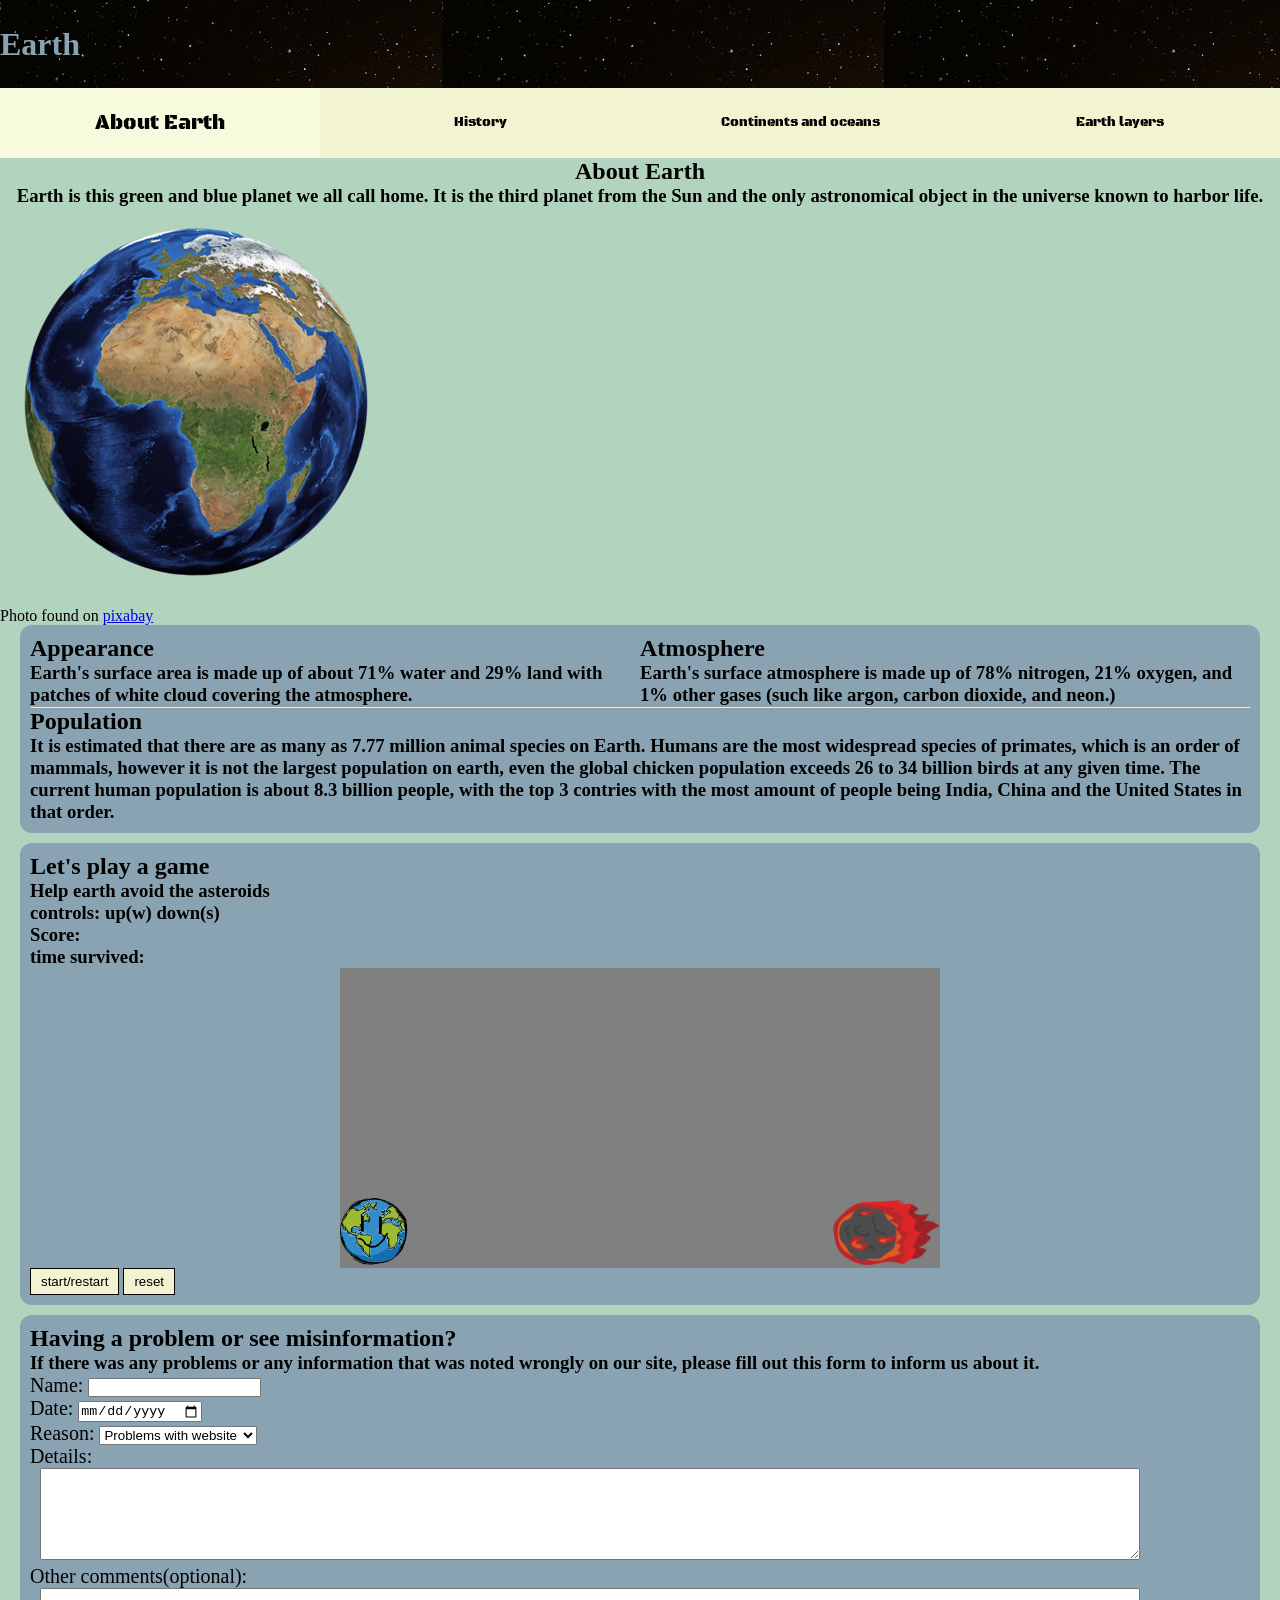
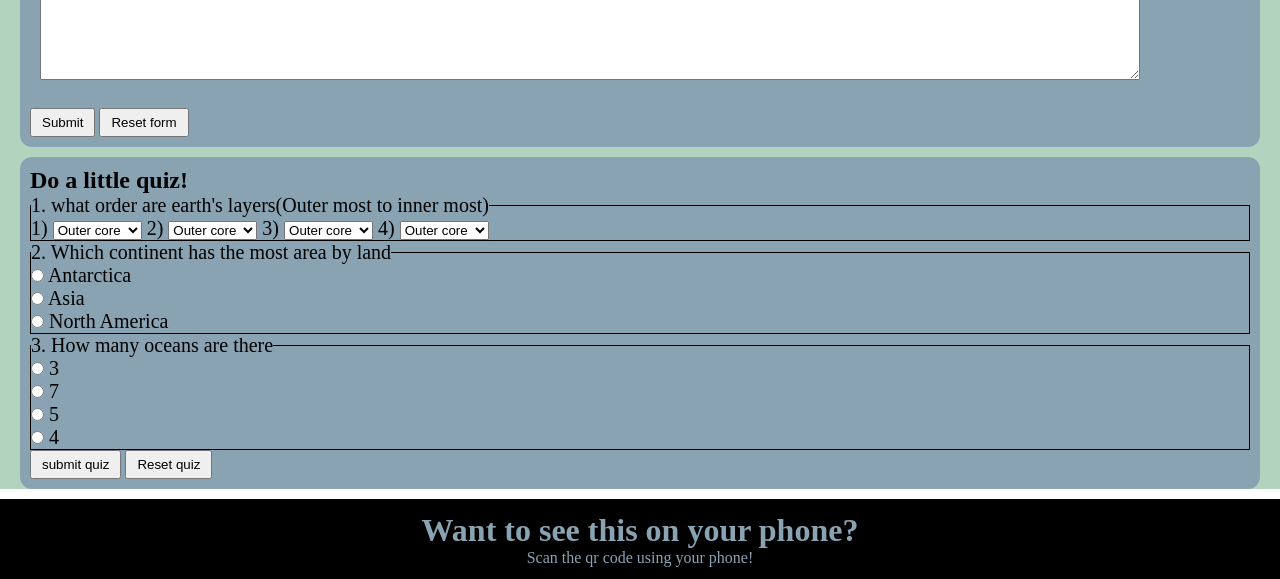
<file: lab2_LeeJinXuan_a2/index.html>
<!DOCTYPE html>
<html lang="en">
	<head>
		<link rel="stylesheet" href="style.css">
		<script src="main.js" defer></script>
		<meta name="viewport" content="width=device-width,initial-scale=1.0,maximum-scale=1,user-scalable=no"> 
		<link rel="icon" type="image/x-icon" href="images/earth.jpg">
		<title>Earth</title>
	</head>
	<body>
		<header>
			<h1>Earth</h1>
		</header>
		
		<nav><!--menu navigations-->
			<button id="hamIcon">Open Menu</button>
			<ul>
				<li><button id="homebtn">About Earth</button></li>
				<li><button id="page1btn">History</button></li>
				<li><button id="page2btn">Continents and oceans</button></li>
				<li><button id="page3btn">Earth layers</button></li>
			</ul>
		</nav>
		
		<main id="pagecontainer">
			<section class="page" id="home">
				<h2>About Earth</h2>
				<h3>Earth is this green and blue planet we all call home. It is the third planet from the Sun and
				the only astronomical object in the universe known to harbor life.</h3>
				
				<figure>
					<img id="earth" src="images/earth.png" alt="earth" title="earth">
					<figcaption>
						Photo found on <a href="https://pixabay.com/illustrations/earth-world-planet-globe-1303628/" target="_blank">pixabay</a> 
					</figcaption>
				</figure>
				
				<article class="genInfo">
					<div id="App">
						<h2>Appearance</h2>
						<h3>Earth's surface area is made up of about 71% water and 29% land with patches of white cloud covering the atmosphere.</h3>
					</div>
					
					<hr class="between">
					
					<div id="Atm">
						<h2>Atmosphere</h2>
						<h3>Earth's surface atmosphere is made up of 78% nitrogen, 21% oxygen, and 1% other gases
						(such like argon, carbon dioxide, and neon.)</h3> 
					</div>
					
					<!-- Appearance and Atmosphere to Population-->
					<hr id="AppnAtmtoPop">
					
					<div id="Pop">
						<h2>Population</h2>
						<h3>It is estimated that there are as many as 7.77 million animal species on Earth. 
						Humans are the most widespread species of primates, which is an order of mammals, however it is not the largest population on earth, 
						even the global chicken population exceeds 26 to 34 billion birds at any given time. 
						The current human population is about 8.3 billion people,  
						with the top 3 contries with the most amount of people being India, China and the United States in that order.</h3>
					</div>
				</article>
				
				<!--Game-->
				<article id="game">
					<h2>Let's play a game</h2>
					<h3>Help earth avoid the asteroids</h3>
					<h3 id="pcControls">controls: up(w) down(s)</h3>
					<h3 id="scoreBox">Score: </h3>
					<h3 id="timeS">time survived: </h3>
					<div id="gameBox">
						<img id ="asteroid" src="images/asteroids.png" title="asteroid" alt="asteroid">
						<img id ="asteroid2" class="hidden" src="images/asteroids.png" title="asteroid" alt="asteroid">
						<img id ="asteroid3" class="hidden" src="images/asteroids.png" title="asteroid" alt="asteroid">
						<div class="player player_normal"></div>
					</div>
					
					<button id="startBtn">start/restart</button>
					<button id="resetGame">reset</button>
					
					<!--phone controls-->
					<aside class="controls">
						<button id="up">up</button>
						<button id="down">down</button>
					</aside>
				</article>
				
				<article ><!--fill in the form-->
					<h2>Having a problem or see misinformation?</h2>
					<h3>If there was any problems or any information that was noted wrongly on our site, please fill out this form to inform us about it.</h3>
					<form id="formpaper">
						<p>
							<label>Name:</label>
							<input id="name" type="text"><br>
						</p>
						<p>
							<label>Date:</label>
							<input id="date" type="date"><br>
						</p>
						<p>
							<label>Reason:</label>
							<select id="reason">
								<option>Problems with website</option>
								<option>Missing/Misinformation</option>
								<option>Others</option>
							</select>
						</p>
						<p>
							<label>Details:</label>
							<br><textarea id="details" rows="5"></textarea><br>
						</p>
						<p>
							<label>Other comments(optional):</label>
							<br><textarea id="comments"></textarea><br>
						</p>
						<br>
						
						
					</form>
					<div id="thxbox"></div>
					<button id="submitBn">Submit</button>
					<button id="resetForm">Reset form</button>
					
				</article>
				
				<article><!--quiz-->
					<h2>Do a little quiz!</h2>
					<form id="quiz">
						<fieldset>
							<legend>1. what order are earth's layers(Outer most to inner most)</legend>
							<label>1)</label>
							<select id="layer1">
								<option value="outer">Outer core</option>
								<option value="mantle">The Mantle</option>
								<option value="crust">The Crust</option>
								<option value="inner">Inner core</option>
							</select>
							
							<label>2)</label>
							<select id="layer2">
								<option value="outer">Outer core</option>
								<option value="mantle">The Mantle</option>
								<option value="crust">The Crust</option>
								<option value="inner">Inner core</option>
							</select>

							<label>3)</label>
							<select id="layer3">
								<option value="outer">Outer core</option>
								<option value="mantle">The Mantle</option>
								<option value="crust">The Crust</option>
								<option value="inner">Inner core</option>
							</select>
						
							<label>4)</label>
							<select id="layer4">
								<option value="outer">Outer core</option>
								<option value="mantle">The Mantle</option>
								<option value="crust">The Crust</option>
								<option value="inner">Inner core</option>
							</select>
						</fieldset>
							
						
						<fieldset>
							<legend>2. Which continent has the most area by land</legend>
							<input type="radio" name="mostLand" value="antarctica">
							<label>Antarctica</label><br>
						  
							<input type="radio" name="mostLand" value="Asia">
							<label>Asia</label><br>
						  
							<input type="radio" name="mostLand" value="NA">
							<label>North America</label>
						</fieldset>
						
						<fieldset>
							<legend>3. How many oceans are there</legend>
							<input type="radio" name="noOcean" value="p3">
							<label>3</label><br>
						  
							<input type="radio" name="noOcean" value="p7">
							<label>7</label><br>
						  
							<input type="radio" name="noOcean" value="p5">
							<label>5</label><br>
							
							<input type="radio" name="noOcean" value="p4">
							<label>4</label>
						</fieldset>
						
					</form>
					
					<button id="submitQz">submit quiz</button>
					<button id="resetQz">Reset quiz</button>
					<div id="correctBox"></div>
				</article>
				
			</section>
			
			<section class="page" id="page1">
				<h2 id="histHeader">History</h2>
				<h3 id="histHeaderDes">The earth didnt just come out of thin air, we used to be a flaming ball of fire. 
				The earth was formed approximately 4.54 billion years ago. The earth's history is divided into four major eons</h3>
				<div class="vl"></div><!-- vl = vertical line-->
				<article id="Timeline">
					<h2>Timeline</h2>
				</article>
				
				<!--ball is to make a timeline dot and horizontal line is to link it to wtv-->
				<div class="hl" id="to1"></div><!-- hl = horizontal line-->
				<div class="ball" id="ball_1"></div>
				<article id="firstHist">
					<h3>Hadean - 4.54 to 4.0 billion years ago</h3>
					<p>Earth formed from the solar nebula's residual dust and gas. Shortly after, a collision with a Mars-sized planet named Theia formed our Moon. 
					The surface was initially covered in magma, which gradually cooled to form the first oceans.<p>
				</article>
				
				<div class="hl" id="to2"></div>
				<div class="ball" id="ball_2"></div>
				<article id="secondHist">
					<h3>Archean - 4.0 to 2.5 billion years ago</h3>
					<p>This is when the earth cooled down enough to form continents and produced the beginnings of life on Earth. 
					Single-celled bacteria, like Cyanobacteria, helped to make a path to what we have today</p>
				</article>
				
				<div class="hl" id="to3"></div>
				<div class="ball" id="ball_3"></div>
				<article id="thirdHist">
					<h3>Proterozoic -  2.5 billion to 541 Million Years ago)</h3>
					<p>This eon can be divided in 3 sub-divisions</p>
					<!--not useing ol cuz it would stick out of the boxs and this looks nicer-->
					<p>1. Paleoproterozoic(2.5B to 1.6B) - This is when bacteria like Cyanobacteria, Eukaryotes and other forms of multicellular organisms 
					produced massive amounts of oxygen, shaping the earth's current atmosphere.
					This was known as the Great Oxygenation Event.</p>
					<p>2. Mesoproterozoic(1.6B to 1B) - (fill this later)</p>
					
				</article>
				
				<div class="hl" id="to4"></div>
				<div class="ball" id="ball_4"></div>
				<article id="fourthHist">
					<h3>Phanerozoic - 541 Million Years ago – Present</h3>
					<p>The Phanerozoic eon can divided into three eras:<p>
					<p>1. Palaeozoic - the era of arthropods, fishes, and the first life on land</p>
					<p>2. Mesozoic - this spanned the rise, reign, and climactic extinction of the non-avian dinosaurs</p>
					<p>3. Cenozoic - the rise of mammals</P>
				</article>
				
				<aside id="extraInfo">
					<h3>For more infomation</h3>
					<p>Visit the <a href="https://en.wikipedia.org/wiki/History_of_Earth" target="_blank">History of Earth</a> wikipedia page</p>
				</aside>
			</section>
			
			<section class="page" id="page2">
				<h2>Continents</h2>
				<h3>The land mass on earth is spilt up into 7 different regions</h3>
				<figure>
					<img src="images/world_map.png" title="earth map" alt="earth map">
					<figcaption>
						Original photo by <a href="https://commons.wikimedia.org/w/index.php?curid=123099225" target="_blank">Petr Dlouhý</a> 
					</figcaption>
				</figure>

				<!--class for stylying-->
				<article class="continents">
					<div id="A">
						<h3>Asia</h3>
						<p>the largest of the 7</p>
					</div>
					
					<hr class="between"><!--hr with between only appears when width is below 800px-->
					
					<div id="Af">
						<h3>Africa</h3>
						<p>Africa is the world's second-largest and second-most populous continent after Asia</p>
					</div>
					
					<hr id="AnAF">
					
					<div id="NAm">
						<h3>North America</h3>
						<p>This is where the United States of America, the 3rd most human populated country.</p>
					</div>
					
					<hr class="between">
					
					<div id="SAm">
						<h3>South America</h3>
						<p>This is where the Amazon rainforest is located</p>
					</div>
					
					<hr id="NAmnSAm">
					
					<div id="Ant">
						<h3>Antarctica</h3>
						<p>Earth's southernmost, coldest, driest, and windiest continent</p>
					</div>
					
					<hr class="between">
					
					<div id="E">
						<h3>Europe</h3>
						<p>There are quite a few counties that span across Europe and Asia. One of these counties is Russia, the largest country on earth 
						(fun fact: 80% of its population live in the Europe part of the country even though most of the land is in Asia, 
						Russia is considered a Europe country)</p>
					</div>
					
					<hr id="AntnE">
					
					<div id="Aus">
						<h3>Australia</h3>
						<p>Australia is the earth's smallest traditional continent, it is regarded as both a continent and country. 
						Sometimes people would regard this area as Oceania which is actually a broader geographic region which Australia is nested in.</p>
					</div>
				</article>
				
				<h2>Oceans</h2>
				<h3>Between all that land are 5 different Oceans that separate them all</h3>
				
				<figure>
					<img src="images/world_map_oceans.png" title="earth ocean map" alt="earth ocean map">
					<figcaption>
						Original photo by <a href="https://commons.wikimedia.org/w/index.php?curid=123099225" target="_blank">Petr Dlouhý</a> 
					</figcaption>
				</figure>
				
				<article class="oceans">
					<div id="P">
						<h3>Pacific</h3>
						<p>The Pacific Ocean is the largest and deepest of Earth's five oceans.
						Bounded by Asia and Australia in the west and the Americas in the east.</p>
					</div>
					
					<hr class="between">
					
					<div id="At">
						<h3>Atlantic</h3>
						<p>The Atlantic separating the Americas from Europe and Africa. 
						Being the second largest Ocean on earth, it is about 24% of the water surface area</p>
					</div>
					
					<hr id="PnAt">
					
					<div id="I">
						<h3>Indian</h3>
						<p>The Indain oceans handles a massive share of worldwide oil and cargo shipments. 
						It relies on critical routes like the Strait of Malacca, Strait of Hormuz, 
						and the Suez Canal. It is located between Africa, Asia, and Australia.</p>
					</div>
					
					<hr class="between">
					
					<div id="S">
						<h3>Southern</h3>
						<p>While being the second smallest ocean earth have, covering 25% of total ocean surface area, 
						the Southern Ocean takes up about 40% of all human-generated carbon dioxide absorbed by the world's oceans.</p>
					</div>
					
					<hr id="InS">
					
					<div id="Arc">
						<h3>Arctic</h3>
						<p>The Arctic ocean is the polar region of Earth that surrounds the North Pole. 
						It is almost entirely covered by water, much of it frozen.</p>
					</div>
				</article>
				
			</section>
			
			<section class="page" id="page3">
				<h2>Earth layers</h2>
				<h3>The earth is made up of 4 main layers</h3>
				
				<figure>
					<img src="images/earth_layers.png" title="earth layers" alt="earth layers">
					<figcaption>
						Original photo found on <a href="https://pixabay.com/illustrations/earth-globe-layer-soil-rocks-5660940/" target="_blank">pixabay</a>
					</figcaption>
				</figure>
				
				<article class="layers">
					<div id="crust">
						<h2>The Crust</h2>
						<p>It is the top most layer and the most studied layer. Its only about 32km think under the continents.
						The temperture range of the crust is from air temperture to about 870 degrees celcius.</p>
					</div>
				
					<hr class="between">
				
					<div id="mantle">
						<h2>The Mantle</h2>
						<p>The Mantle is the largest layer of the earth. It takes up about 84% of the earth's volume.
						It is made up of very hot dense rock with the thickness of about 2,900 kilometers. 
						The upper Mantle is spilt into 2 layers, the rigid lithospheric mantle (the uppermost mantle), 
						and the more ductile asthenosphere, separated by the lithosphere-asthenosphere boundary</p>
					</div>
					
					<hr id="CnMtoOnI">
					
					<div id="Ocore">
						<h2>Outer core</h2>
						<p>The core of the Earth is like a ball of very hot metals, 
						it is so hot that the metals in it are all in the liquid state.  
						The outer core is located about 2,900 km below the crust and is about 2,250 km thick. 
						It is composed of the melted metals nickel and iron.</p>
					</div>
				
					<hr class="between">
					
					<div id="Icore">
						<h2>Inner core </h2>
						<p>It is primarily a solid ball with a radius of about 1,230 km, 
						which is about 20% of Earth's radius or 70% of the Moon's radius.
						The inner core of the earth has temperatures reaching so high that the metals are squeezed together and 
						are not able to move about like a liquid. The temperatures may reach ~4,982°C. 
						and the pressures are 45,000,000 psi.</p>
					</div>
				</article>
			</section>
			
		</main>
		
		<footer>
			<h1>Want to see this on your phone?</h1>
			<p>Scan the qr code using your phone!</p>
		</footer>
		
	</body>
</html>
</file>
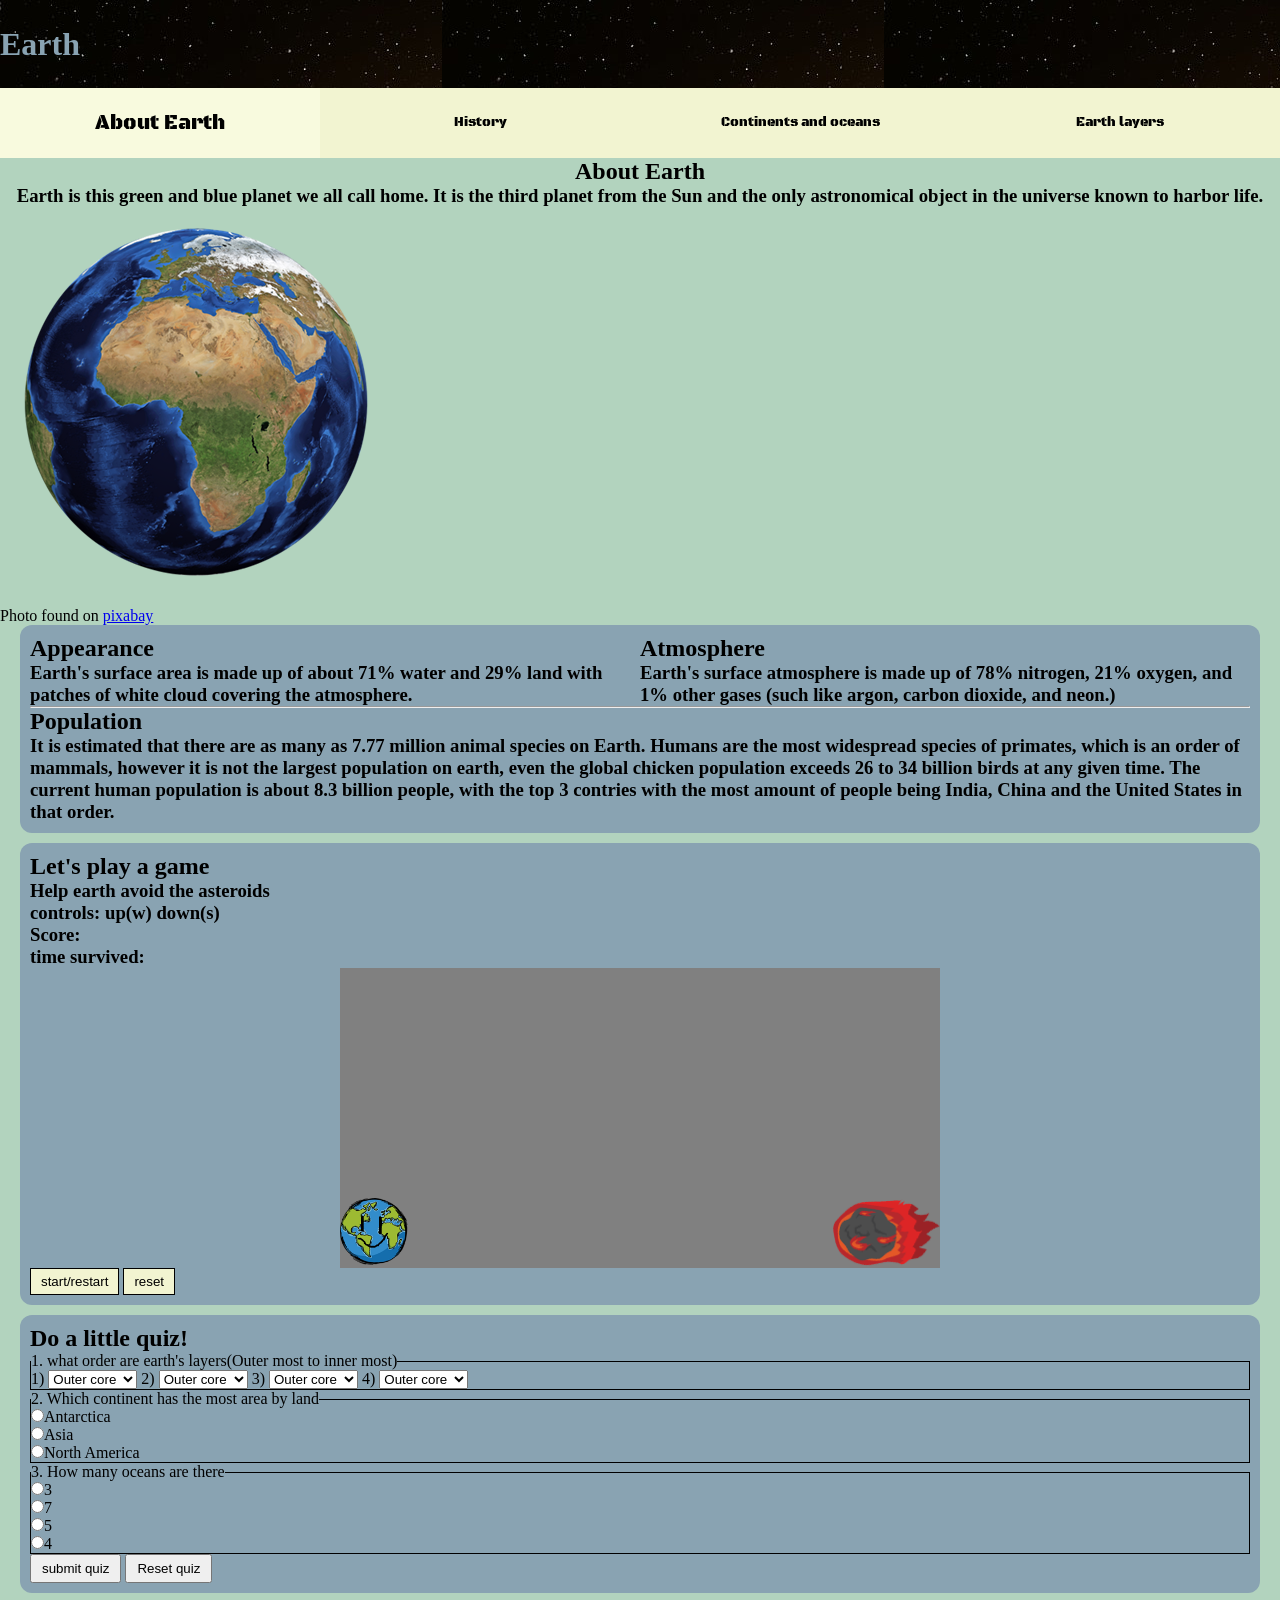
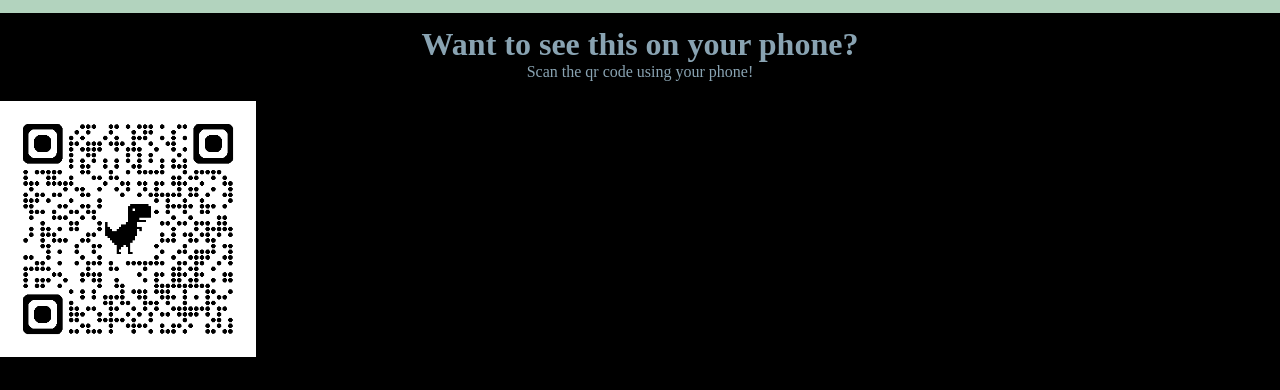
<file: webdevA2/index.html>
<!DOCTYPE html>
<html lang="en">
	<head>
		<link rel="stylesheet" href="style.css">
		<script src="main.js" defer></script>
		<meta name="viewport" content="width=device-width,initial-scale=1.0,maximum-scale=1,user-scalable=no"> 
		<link rel="icon" type="image/x-icon" href="images/earth.jpg">
		<title>Earth</title>
	</head>
	<body>
		<header>
			<h1>Earth</h1>
		</header>
		
		<nav><!--menu navigations-->
			<button id="hamIcon">Open Menu</button>
			<ul>
				<li><button id="homebtn">About Earth</button></li>
				<li><button id="page1btn">History</button></li>
				<li><button id="page2btn">Continents and oceans</button></li>
				<li><button id="page3btn">Earth layers</button></li>
			</ul>
		</nav>
		
		<main id="pagecontainer">
			<section class="page" id="home">
				<h2>About Earth</h2>
				<h3>Earth is this green and blue planet we all call home. It is the third planet from the Sun and
				the only astronomical object in the universe known to harbor life.</h3>
				
				<figure>
					<img id="earth" src="images/earth.png" alt="earth" title="earth">
					<figcaption>
						Photo found on <a href="https://pixabay.com/illustrations/earth-world-planet-globe-1303628/" target="_blank">pixabay</a> 
					</figcaption>
				</figure>
				
				<article class="genInfo">
					<div id="App">
						<h2>Appearance</h2>
						<h3>Earth's surface area is made up of about 71% water and 29% land with patches of white cloud covering the atmosphere.</h3>
					</div>
					
					<hr class="between">
					
					<div id="Atm">
						<h2>Atmosphere</h2>
						<h3>Earth's surface atmosphere is made up of 78% nitrogen, 21% oxygen, and 1% other gases
						(such like argon, carbon dioxide, and neon.)</h3> 
					</div>
					
					<!-- Appearance and Atmosphere to Population-->
					<hr id="AppnAtmtoPop">
					
					<div id="Pop">
						<h2>Population</h2>
						<h3>It is estimated that there are as many as 7.77 million animal species on Earth. 
						Humans are the most widespread species of primates, which is an order of mammals, however it is not the largest population on earth, 
						even the global chicken population exceeds 26 to 34 billion birds at any given time. 
						The current human population is about 8.3 billion people,  
						with the top 3 contries with the most amount of people being India, China and the United States in that order.</h3>
					</div>
				</article>
				
				<!--Game-->
				<article id="game">
					<h2>Let's play a game</h2>
					<h3>Help earth avoid the asteroids</h3>
					<h3 id="pcControls">controls: up(w) down(s)</h3>
					<h3 id="scoreBox">Score: </h3>
					<h3 id="timeS">time survived: </h3>
					<div id="gameBox">
						<img id ="asteroid" src="images/asteroids.png" title="asteroid" alt="asteroid">
						<img id ="asteroid2" class="hidden" src="images/asteroids.png" title="asteroid" alt="asteroid">
						<img id ="asteroid3" class="hidden" src="images/asteroids.png" title="asteroid" alt="asteroid">
						<div class="player player_normal"></div>
					</div>
					
					<button id="startBtn">start/restart</button>
					<button id="resetGame">reset</button>
					
					<!--phone controls-->
					<aside class="controls">
						<button id="up">up</button>
						<button id="down">down</button>
					</aside>
				</article>
				
				<article><!--quiz-->
					<h2>Do a little quiz!</h2>
					<form id="quiz">
						<fieldset>
							<legend>1. what order are earth's layers(Outer most to inner most)</legend>
							<label>1)
								<select id="layer1">
									<option value="outer">Outer core</option>
									<option value="mantle">The Mantle</option>
									<option value="crust">The Crust</option>
									<option value="inner">Inner core</option>
								</select>
							</label>
							
							<label>2)
								<select id="layer2">
									<option value="outer">Outer core</option>
									<option value="mantle">The Mantle</option>
									<option value="crust">The Crust</option>
									<option value="inner">Inner core</option>
								</select>
							</label>
							
							<label>3)
								<select id="layer3">
									<option value="outer">Outer core</option>
									<option value="mantle">The Mantle</option>
									<option value="crust">The Crust</option>
									<option value="inner">Inner core</option>
								</select>
							</label>
						
							<label>4)
							<select id="layer4">
								<option value="outer">Outer core</option>
								<option value="mantle">The Mantle</option>
								<option value="crust">The Crust</option>
								<option value="inner">Inner core</option>
							</select>
							</label>
							
						</fieldset>
							
						
						<fieldset>
							<legend>2. Which continent has the most area by land</legend>
							<label><input type="radio" name="mostLand" value="antarctica">Antarctica</label><br>
							<label><input type="radio" name="mostLand" value="Asia">Asia</label><br>
							<label><input type="radio" name="mostLand" value="NA">North America</label>
						</fieldset>
						
						<fieldset>
							<legend>3. How many oceans are there</legend>
							<label><input type="radio" name="noOcean" value="p3">3</label><br>
							<label><input type="radio" name="noOcean" value="p7">7</label><br>
							<label><input type="radio" name="noOcean" value="p5">5</label><br>
							<label><input type="radio" name="noOcean" value="p4">4</label>
						</fieldset>
						
					</form>
					
					<button id="submitQz">submit quiz</button>
					<button id="resetQz">Reset quiz</button>
					<div id="correctBox"></div>
				</article>
				
			</section>
			
			<section class="page" id="page1">
				<h2 id="histHeader">History</h2>
				<h3 id="histHeaderDes">The earth didnt just come out of thin air, we used to be a flaming ball of fire. 
				The earth was formed approximately 4.54 billion years ago. The earth's history is divided into four major eons</h3>
				<div class="vl"></div><!-- vl = vertical line-->
				<article id="Timeline">
					<h2>Timeline</h2>
				</article>
				
				<!--ball is to make a timeline dot and horizontal line is to link it to wtv-->
				<div class="hl" id="to1"></div><!-- hl = horizontal line-->
				<div class="ball" id="ball_1"></div>
				<article id="firstHist">
					<h3>Hadean - 4.54 to 4.0 billion years ago</h3>
					<p>Earth formed from the solar nebula's residual dust and gas. Shortly after, a collision with a Mars-sized planet named Theia formed our Moon. 
					The surface was initially covered in magma, which gradually cooled to form the first oceans.<p>
				</article>
				
				<div class="hl" id="to2"></div>
				<div class="ball" id="ball_2"></div>
				<article id="secondHist">
					<h3>Archean - 4.0 to 2.5 billion years ago</h3>
					<p>This is when the earth cooled down enough to form continents and produced the beginnings of life on Earth. 
					Single-celled bacteria, like Cyanobacteria, helped to make a path to what we have today</p>
				</article>
				
				<div class="hl" id="to3"></div>
				<div class="ball" id="ball_3"></div>
				<article id="thirdHist">
					<h3>Proterozoic -  2.5 billion to 541 Million Years ago)</h3>
					<p>This eon can be divided in 3 sub-divisions</p>
					<!--not useing ol cuz it would stick out of the boxs and this looks nicer-->
					<p>1. Paleoproterozoic(2.5B to 1.6B) - This is when bacteria like Cyanobacteria, Eukaryotes and other forms of multicellular organisms 
					produced massive amounts of oxygen, shaping the earth's current atmosphere.
					This was known as the Great Oxygenation Event.</p>
					<p>2. Mesoproterozoic(1.6B to 1B) - This period is also known as the "boring billion" with how stable the period was, 
					having slow biological evolution, the breakup of the supercontinent Columbia, and the eventual assembly of the supercontinent Rodinia</p>
					<p>3. Neoproterozoic(1B to 541M) - This is famously known for extreme global ice ages, the breakup of the supercontinent Rodinia, 
					and the first appearance of complex multicellular life.</p>
				</article>
				
				<div class="hl" id="to4"></div>
				<div class="ball" id="ball_4"></div>
				<article id="fourthHist">
					<h3>Phanerozoic - 541 Million Years ago – Present</h3>
					<p>The Phanerozoic eon can divided into three eras:<p>
					<p>1. Palaeozoic - the era of arthropods, fishes, and the first life on land</p>
					<p>2. Mesozoic - this spanned the rise, reign, and climactic extinction of the non-avian dinosaurs</p>
					<p>3. Cenozoic - the rise of mammals</P>
				</article>
				
				<aside id="extraInfo">
					<h3>For more infomation</h3>
					<p>Visit the <a href="https://en.wikipedia.org/wiki/History_of_Earth" target="_blank">History of Earth</a> wikipedia page</p>
				</aside>
			</section>
			
			<section class="page" id="page2">
				<h2>Continents</h2>
				<h3>The land mass on earth is spilt up into 7 different regions</h3>
				<figure>
					<img src="images/world_map.png" title="earth map" alt="earth map">
					<figcaption>
						Original photo by <a href="https://commons.wikimedia.org/w/index.php?curid=123099225" target="_blank">Petr Dlouhý</a> 
					</figcaption>
				</figure>

				<!--class for stylying-->
				<article class="continents">
					<div id="A">
						<h3>Asia</h3>
						<p>The largest of the 7, Asia contains both the top 1 and top 2 most humanly populated countries(Indain, China)
						while having the contry that takes up the most land mass(Russia).</p>
					</div>
					
					<hr class="between"><!--hr with between only appears when width is below 800px-->
					
					<div id="Af">
						<h3>Africa</h3>
						<p>Africa is the world's second-largest and second-most populous continent after Asia</p>
					</div>
					
					<hr id="AnAF">
					
					<div id="NAm">
						<h3>North America</h3>
						<p>This is where the United States of America, the 3rd most human populated country.</p>
					</div>
					
					<hr class="between">
					
					<div id="SAm">
						<h3>South America</h3>
						<p>This is where the Amazon rainforest is located</p>
					</div>
					
					<hr id="NAmnSAm">
					
					<div id="Ant">
						<h3>Antarctica</h3>
						<p>Earth's southernmost, coldest, driest, and windiest continent</p>
					</div>
					
					<hr class="between">
					
					<div id="E">
						<h3>Europe</h3>
						<p>There are quite a few counties that span across Europe and Asia. One of these counties is Russia, the largest country on earth 
						(fun fact: 80% of its population live in the Europe part of the country even though most of the land is in Asia, 
						Russia is considered a Europe country)</p>
					</div>
					
					<hr id="AntnE">
					
					<div id="Aus">
						<h3>Australia</h3>
						<p>Australia is the earth's smallest traditional continent, it is regarded as both a continent and country. 
						Sometimes people would regard this area as Oceania which is actually a broader geographic region which Australia is nested in.</p>
					</div>
				</article>
				
				<h2>Oceans</h2>
				<h3>Between all that land are 5 different Oceans that separate them all</h3>
				
				<figure>
					<img src="images/world_map_oceans.png" title="earth ocean map" alt="earth ocean map">
					<figcaption>
						Original photo by <a href="https://commons.wikimedia.org/w/index.php?curid=123099225" target="_blank">Petr Dlouhý</a> 
					</figcaption>
				</figure>
				
				<article class="oceans">
					<div id="P">
						<h3>Pacific</h3>
						<p>The Pacific Ocean is the largest and deepest of Earth's five oceans.
						Bounded by Asia and Australia in the west and the Americas in the east.</p>
					</div>
					
					<hr class="between">
					
					<div id="At">
						<h3>Atlantic</h3>
						<p>The Atlantic separating the Americas from Europe and Africa. 
						Being the second largest Ocean on earth, it is about 24% of the water surface area</p>
					</div>
					
					<hr id="PnAt">
					
					<div id="I">
						<h3>Indian</h3>
						<p>The Indain oceans handles a massive share of worldwide oil and cargo shipments. 
						It relies on critical routes like the Strait of Malacca, Strait of Hormuz, 
						and the Suez Canal. It is located between Africa, Asia, and Australia.</p>
					</div>
					
					<hr class="between">
					
					<div id="S">
						<h3>Southern</h3>
						<p>While being the second smallest ocean earth have, covering 25% of total ocean surface area, 
						the Southern Ocean takes up about 40% of all human-generated carbon dioxide absorbed by the world's oceans.</p>
					</div>
					
					<hr id="InS">
					
					<div id="Arc">
						<h3>Arctic</h3>
						<p>The Arctic ocean is the polar region of Earth that surrounds the North Pole. 
						It is almost entirely covered by water, much of it frozen.</p>
					</div>
				</article>
				
			</section>
			
			<section class="page" id="page3">
				<h2>Earth layers</h2>
				<h3>The earth is made up of 4 main layers</h3>
				
				<figure>
					<img src="images/earth_layers.png" title="earth layers" alt="earth layers">
					<figcaption>
						Original photo found on <a href="https://pixabay.com/illustrations/earth-globe-layer-soil-rocks-5660940/" target="_blank">pixabay</a>
					</figcaption>
				</figure>
				
				<article class="layers">
					<div id="crust">
						<h2>The Crust</h2>
						<p>It is the top most layer and the most studied layer. Its only about 32km think under the continents.
						The temperture range of the crust is from air temperture to about 870 degrees celcius.</p>
					</div>
				
					<hr class="between">
				
					<div id="mantle">
						<h2>The Mantle</h2>
						<p>The Mantle is the largest layer of the earth. It takes up about 84% of the earth's volume.
						It is made up of very hot dense rock with the thickness of about 2,900 kilometers. 
						The upper Mantle is spilt into 2 layers, the rigid lithospheric mantle (the uppermost mantle), 
						and the more ductile asthenosphere, separated by the lithosphere-asthenosphere boundary</p>
					</div>
					
					<hr id="CnMtoOnI">
					
					<div id="Ocore">
						<h2>Outer core</h2>
						<p>The core of the Earth is like a ball of very hot metals, 
						it is so hot that the metals in it are all in the liquid state.  
						The outer core is located about 2,900 km below the crust and is about 2,250 km thick. 
						It is composed of the melted metals nickel and iron.</p>
					</div>
				
					<hr class="between">
					
					<div id="Icore">
						<h2>Inner core </h2>
						<p>It is primarily a solid ball with a radius of about 1,230 km, 
						which is about 20% of Earth's radius or 70% of the Moon's radius.
						The inner core of the earth has temperatures reaching so high that the metals are squeezed together and 
						are not able to move about like a liquid. The temperatures may reach around 4,982°C. 
						and the pressures are 45,000,000 psi.</p>
					</div>
				</article>
			</section>
			
		</main>
		
		<footer>
			<h1>Want to see this on your phone?</h1>
			<p>Scan the qr code using your phone!</p>
			<img src="images/qrcode.png" title="qrcode to website" alt="qrcode to website">
		</footer>
		
	</body>
</html>
</file>
<file: lab2_LeeJinXuan_a2/style.css>
/*resetting margin and padding to remove any weird default spacing*/
*{margin:0;padding:0;}
main{background:#f2f4d1;/*yellow*/}

/*page size*/
.page{
	width:100%;/*theres a white spacing next to header and nav if its at 100*/
	min-height: 90dvh;
	height:auto;
}

/*fonts*/
@font-face{
	font-family:"BlackOpsOne";
	src:url(./fonts/BlackOpsOne-Regular.ttf);
}

/*layout of buttons*/
nav{text-align:center;background:#f2f4d1;/*yellow*/}
ul{
	list-style:none;
	display:grid;
	grid-template-rows:1fr;
	grid-template-columns:1fr 1fr 1fr 1fr;
}

#homebtn{grid-column: 1/2;grid-row: 1/2;}
#page1btn{grid-column: 2/3;grid-row: 1/2;}
#page2btn{grid-column: 3/4;grid-row: 1/2;}
#page3btn{grid-column: 4/5;grid-row: 1/2;}

/*styling of navigation buttons*/
#hamIcon, #homebtn, #page1btn, #page2btn, #page3btn{
	border:none;
	width: 100%;
	padding-block:2vw;
	background:#f2f4d1;/*yellow*/
	font-family:"BlackOpsOne",Arial;
}
#hamIcon:hover, #homebtn:hover,#page1btn:hover,#page2btn:hover,#page3btn:hover{
	background:#f8fade;/*goes lighter when hovered over*/
	font-size:20px;
	padding-block:1.76vw;/*page will break if dont change the padding*/
    transition: all 500ms;
}
.is-clicked{
	background:#f8fade !important;/*needs to overide the orginal styling of the button*/
	font-size:20px;
	padding-block:1.76vw !important;
}

button{
	padding-inline:10px;
	padding-block:5px;
}

/*standerd styling of pages/not specific to any page, 
for specificly viewpoint changes, its at the bottom with media*/
header{
	background:url('images/stars.jpg');
	color:#89A3B2;
	padding-block:2vw;
	align-items:center;
	justify-items:center;
}

#home, #page1, #page2, #page3{background:#B2D3BE}/*green*/

section h2:not(article h2), section h3:not(article h3){text-align:center}

hr{background:white;}

article{
	padding:10px;
	border-radius:12px;
	background:#89A3B2;/*blue*/
	margin-inline:20px;
	margin-bottom:10px;
}

img{
	display:block;
	max-width:80%;
}

figure{
	align-items:center;
	justify-items:center;
}

footer{
	background:black;
	color:#89A3B2;
	padding-block:1vw;
	text-align:center;
	
}

/*styling of indiviual pages*/
/*HOME PAGE*/
.genInfo{
	display:grid;
	grid-template-rows:auto auto auto;
	grid-template-columns:1fr 1fr;
}

#App{grid-column:1/2;grid-row: 1/2;}
#Atm{grid-column:2/3;grid-row: 1/2;}
#AppnAtmtoPop{grid-column:1/3;grid-row:2/3;}
#Pop{grid-column:1/3;grid-row: 3/4;}

#gameBox{
	width:600px;
	height:300px;
	background:grey;
	position: relative;
	margin-inline: auto;
}

.hidden{
	display:none;
}

#asteroid{
	position: absolute;
	bottom:0;
	right:0;
	height:70px;
}

#asteroid2{
	position: absolute;
	top:0;
	right:0;
	height:70px;
}

#asteroid3{
	position: absolute;
	top:40%;
	right:0;
	height:70px;
}

.player{
	width: 70px;         /* Width of an individual icon */
	height:70px;     /* Height of an individual icon */
	display: inline-block;
	background-image: url('images/earth_player_sprite.png');
	background-repeat: no-repeat;
	background-size:200% auto;
	position: absolute;
	bottom:0;
	left:0;
}

.player_normal{
	background-position: 0% 0%;/* Top-left icon */
}

.player_jump{
	background-position: 97% 0%;
}

@keyframes earthdied{
	100%{rotate:720deg}/*2 full turns*/
}
.died{animation: earthdied 1s;}

/*game box button styling*/
#game button{
	background:#f2f4d1;	
	border: solid black 1px;
}

/*affects the start button*/
.playing{
	font-size:20px;
}

/*control buttons*/
.controls{
	display:none;
	grid-template-rows:1fr 1fr;
	grid-template-columns:1fr 1fr;
}
#up{grid-column:2/3;grid-row: 1/2;}
#down{grid-column:2/3;grid-row: 2/3;}

/*problem form*/
form{font-size:20px}
#formpaper h2,#formpaper h3{text-align:center}
#comments,#details{width:90%;height:10vh;margin-inline:10px}
#thxbox{text-align:center}

/*quiz*/
fieldset{border:solid black 1px}

/*SUBPAGE 1*/
#page1{/*this is done to the whole of page1 unlike the others since they have other stuff in it*/
	/*grid is already set in js*/
	grid-template-rows:auto auto 1fr 1fr 1fr 1fr 1fr 1fr;
	grid-template-columns:auto 8vw auto 8vw auto;
	justify-items:center;
	align-items:center;
}
#page1 article h3,#page1 article h2{text-align:center}

/*content*/
#histHeader{grid-column:1/6;grid-row: 1/2;}
#histHeaderDes{grid-column:1/6;grid-row: 2/3;}
#Timeline{grid-column:2/5;grid-row: 3/4;}
#firstHist{grid-column: 1/3;grid-row: 4/5;}
#secondHist{grid-column: 4/6;grid-row: 5/6;}
#thirdHist{grid-column: 1/3;grid-row: 6/7;}
#fourthHist{grid-column: 4/6;grid-row: 7/8;}
#extraInfo{
	grid-column:3/4;
	grid-row:8/9;
	padding:20px;
	text-align:center;
	border:solid black 1px;
}

/*ball/dots*/
.ball{
	background:gray;
	width:3vw;
	height:3vw;
	border-radius:50%;
}
#ball_1{grid-column:3/4;grid-row:4/5}
#ball_2{grid-column:3/4;grid-row:5/6}
#ball_3{grid-column:3/4;grid-row:6/7}
#ball_4{grid-column:3/4;grid-row:7/8}

/*lines*/
.vl{
	grid-column:3/4;
	grid-row:3/8;
}

.vl{
	border-left:3px solid black;
	height:80%;
}

.hl{
	background:black;
	width:200px;
	height:3px
}

/*extra padding to shift it correctly so it would work correctly when window width is different*/
#to1{grid-column:2/3;grid-row:4/5;margin-left:14vw;}
#to2{grid-column:4/5;grid-row:5/6;margin-right:14vw;}
#to3{grid-column:2/3;grid-row:6/7;margin-left:14vw;}
#to4{grid-column:4/5;grid-row:7/8;margin-right:14vw;}

/*SUBPAGE 2*/


.continents{
	display:grid;
	grid-template-rows:1fr auto 1fr auto 1fr auto 1fr;
	grid-template-columns:1fr 1fr;
}

#A{grid-column:1/2;grid-row:1/2;}
#AF{grid-column:2/3;grid-row:1/2;}
#AnAF{grid-column:1/3;grid-row:2/3;}/*line*/
#NAm{grid-column:1/2;grid-row:3/4;}
#SAm{grid-column:2/3;grid-row:3/4;}
#NAmnSAm{grid-column:1/3;grid-row:4/5;}/*line*/
#Ant{grid-column:1/2;grid-row:5/6;}
#E{grid-column:2/3;grid-row:5/6;}
#AntnE{grid-column:1/3;grid-row:6/7;}/*line*/
#Aus{grid-column:1/3;grid-row:7/8;}

.oceans{
	display:grid;
	grid-template-rows:1fr auto 1fr auto 1fr;
	grid-template-columns:1fr 1fr;
}

#P{grid-column:1/2;grid-row:1/2;}
#At{grid-column:2/3;grid-row:1/2;}
#PnAt{grid-column:1/3;grid-row:2/3;}/*line*/
#I{grid-column:1/2;grid-row:3/4;}
#S{grid-column:2/3;grid-row:3/4;}
#InS{grid-column:1/3;grid-row:4/5;}/*line*/
#Arc{grid-column:1/3;grid-row:5/6;}

/*SUBPAGE 3*/
.layers{
	display:grid;
	grid-template-rows:1fr auto 1fr;
	grid-template-columns:1fr 1fr;
}

#crust{grid-column:1/2;grid-row:1/2;}
#mantle{grid-column:2/3;grid-row:1/2;}
#CnMtoOnI{grid-column:1/3;grid-row:2/3;}/*line*/
#Ocore{grid-column:1/2;grid-row:3/4;}
#Icore{grid-column:2/3;grid-row:3/4;}


/*not specific to any page, for mobile vs desktop*/
#hamIcon{display:none;}
.between{display:none;}

@media (max-width:800px){
	nav ul li{display:block}
	#hamIcon,.oceans,.continents,.layers,.between,.genInfo{display:block}
	nav ul{display:none;}
	footer,#pcControls{display:none}
	.controls{
		display:grid;
	}
	#page2 img{min-width:90%}
	#home img,#page3 img{max-width:50%}
	
	#gameBox{width:90%;}
	
	/*because of how this is layed out, the grid needs to be changex*/
	#page1{
		grid-template-rows:auto auto 20vh auto auto auto auto auto;
		grid-template-columns:auto 1vw auto;
		justify-items:center;
		align-items:center;
	}
	
	#histHeader{grid-column:1/4;}
	#histHeaderDes{grid-column:1/4;}
	#Timeline{grid-column:1/2;}
	#firstHist,#secondHist,#thirdHist,#fourthHist{grid-column: 3/4;}
	#extraInfo{
		grid-column:1/4;
	}
	.ball{
		width:7vw;
		height:7vw;
	}
	#ball_1,#ball_2,#ball_3,#ball_4{grid-column:1/2;}
	
	#to1,#to2,#to3,#to4{grid-column:2/3;margin-left:14vw;margin-right:10vw}
	.vl{grid-column:1/2;height:80%;margin-bottom:4vh}
}
.menuShow{display:block}/*resetting margin and padding to remove any weird default spacing*/
</file>
<file: webdevA2/style.css>
/*resetting margin and padding to remove any weird default spacing*/
*{margin:0;padding:0;}
main{background:#f2f4d1;/*yellow*/}

/*page size*/
.page{
	width:100%;/*theres a white spacing next to header and nav if its at 100*/
	min-height: 80dvh;
	padding-bottom:10px;/*for the broken gap when theres a margin-bottom*/
}

/*fonts*/
@font-face{
	font-family:"BlackOpsOne";
	src:url(./fonts/BlackOpsOne-Regular.ttf);
}

/*layout of buttons*/
nav{text-align:center;background:#f2f4d1;/*yellow*/}
ul{
	list-style:none;
	display:grid;
	grid-template-rows:1fr;
	grid-template-columns:1fr 1fr 1fr 1fr;
}

#homebtn{grid-column: 1/2;grid-row: 1/2;}
#page1btn{grid-column: 2/3;grid-row: 1/2;}
#page2btn{grid-column: 3/4;grid-row: 1/2;}
#page3btn{grid-column: 4/5;grid-row: 1/2;}

/*styling of navigation buttons*/
#hamIcon, #homebtn, #page1btn, #page2btn, #page3btn{
	border:none;
	width: 100%;
	padding-block:2vw;
	background:#f2f4d1;/*yellow*/
	font-family:"BlackOpsOne",Arial;
}
#hamIcon:hover, #homebtn:hover,#page1btn:hover,#page2btn:hover,#page3btn:hover{
	background:#f8fade;/*goes lighter when hovered over*/
	font-size:20px;
	padding-block:1.76vw;/*page will break if dont change the padding*/
    transition: all 500ms;
}
.is-clicked{
	background:#f8fade !important;/*needs to overide the orginal styling of the button*/
	font-size:20px;
	padding-block:1.76vw !important;
}

button{
	padding-inline:10px;
	padding-block:5px;
}

/*standerd styling of pages/not specific to any page, 
for specificly viewpoint changes, its at the bottom with media*/
header{
	background:url('images/stars.jpg');
	color:#89A3B2;
	padding-block:2vw;
	align-items:center;
	justify-items:center;
}

#home, #page1, #page2, #page3{background:#B2D3BE}/*green*/

section h2:not(article h2), section h3:not(article h3){text-align:center}

hr{background:white;}

article{
	padding:10px;
	border-radius:12px;
	background:#89A3B2;/*blue*/
	margin-inline:20px;
	margin-bottom:10px;
}

img{
	display:block;
	max-width:80%;

}

figure{
	align-items:center;
	justify-items:center;
}

footer img{width:20%; margin-block:20px}

footer{
	background:black;
	color:#89A3B2;
	padding-block:1vw;
	text-align:center;
	justify-items:center;
}

/*styling of indiviual pages*/
/*HOME PAGE*/
.genInfo{
	display:grid;
	grid-template-rows:auto auto auto;
	grid-template-columns:1fr 1fr;
}

#App{grid-column:1/2;grid-row: 1/2;}
#Atm{grid-column:2/3;grid-row: 1/2;}
#AppnAtmtoPop{grid-column:1/3;grid-row:2/3;}
#Pop{grid-column:1/3;grid-row: 3/4;}

#gameBox{
	width:600px;
	height:300px;
	background:grey;
	position: relative;
	margin-inline: auto;
}

.hidden{
	display:none;
}

#asteroid{
	position: absolute;
	bottom:0;
	right:0;
	height:70px;
}

#asteroid2{
	position: absolute;
	top:0;
	right:0;
	height:70px;
}

#asteroid3{
	position: absolute;
	top:40%;
	right:0;
	height:70px;
}

.player{
	width: 70px;         /* Width of an individual icon */
	height:70px;     /* Height of an individual icon */
	display: inline-block;
	background-image: url('images/earth_player_sprite.png');
	background-repeat: no-repeat;
	background-size:200% auto;
	position: absolute;
	bottom:0;
	left:0;
}

.player_normal{
	background-position: 0% 0%;/* Top-left icon */
}

.player_jump{
	background-position: 97% 0%;
}

@keyframes earthdied{
	100%{rotate:720deg}/*2 full turns*/
}
.died{animation: earthdied 1s;}

/*game box button styling*/
#game button{
	background:#f2f4d1;	
	border: solid black 1px;
}

/*affects the start button*/
.playing{
	font-size:20px;
}

/*control buttons*/
.controls{
	display:none;
	grid-template-rows:1fr 1fr;
	grid-template-columns:1fr 1fr;
}
#up{grid-column:2/3;grid-row: 1/2;}
#down{grid-column:2/3;grid-row: 2/3;}

/*quiz*/
fieldset{border:solid black 1px}

/*SUBPAGE 1*/
#page1{/*this is done to the whole of page1 unlike the others since they have other stuff in it*/
	/*grid is already set in js*/
	grid-template-rows:auto auto 1fr 1fr 1fr 1fr 1fr 1fr;
	grid-template-columns:auto 8vw auto 8vw auto;
	justify-items:center;
	align-items:center;
}
#page1 article h3,#page1 article h2{text-align:center}

/*content*/
#histHeader{grid-column:1/6;grid-row: 1/2;}
#histHeaderDes{grid-column:1/6;grid-row: 2/3;}
#Timeline{grid-column:2/5;grid-row: 3/4;}
#firstHist{grid-column: 1/3;grid-row: 4/5;}
#secondHist{grid-column: 4/6;grid-row: 5/6;}
#thirdHist{grid-column: 1/3;grid-row: 6/7;}
#fourthHist{grid-column: 4/6;grid-row: 7/8;}
#extraInfo{
	grid-column:3/4;
	grid-row:8/9;
	padding:20px;
	text-align:center;
	border:solid black 1px;
}

/*ball/dots*/
.ball{
	background:gray;
	width:3vw;
	height:3vw;
	border-radius:50%;
}
#ball_1{grid-column:3/4;grid-row:4/5}
#ball_2{grid-column:3/4;grid-row:5/6}
#ball_3{grid-column:3/4;grid-row:6/7}
#ball_4{grid-column:3/4;grid-row:7/8}

/*lines*/
.vl{
	grid-column:3/4;
	grid-row:3/8;
}

.vl{
	border-left:3px solid black;
	height:80%;
}

.hl{
	background:black;
	width:200px;
	height:3px
}

/*extra padding to shift it correctly so it would work correctly when window width is different*/
#to1{grid-column:2/3;grid-row:4/5;margin-left:14vw;}
#to2{grid-column:4/5;grid-row:5/6;margin-right:14vw;}
#to3{grid-column:2/3;grid-row:6/7;margin-left:14vw;}
#to4{grid-column:4/5;grid-row:7/8;margin-right:14vw;}

/*SUBPAGE 2*/
.continents{
	display:grid;
	grid-template-rows:1fr auto 1fr auto 1fr auto 1fr;
	grid-template-columns:1fr 1fr;
}

#A{grid-column:1/2;grid-row:1/2;}
#AF{grid-column:2/3;grid-row:1/2;}
#AnAF{grid-column:1/3;grid-row:2/3;}/*line*/
#NAm{grid-column:1/2;grid-row:3/4;}
#SAm{grid-column:2/3;grid-row:3/4;}
#NAmnSAm{grid-column:1/3;grid-row:4/5;}/*line*/
#Ant{grid-column:1/2;grid-row:5/6;}
#E{grid-column:2/3;grid-row:5/6;}
#AntnE{grid-column:1/3;grid-row:6/7;}/*line*/
#Aus{grid-column:1/3;grid-row:7/8;}

.oceans{
	display:grid;
	grid-template-rows:1fr auto 1fr auto 1fr;
	grid-template-columns:1fr 1fr;
}

#P{grid-column:1/2;grid-row:1/2;}
#At{grid-column:2/3;grid-row:1/2;}
#PnAt{grid-column:1/3;grid-row:2/3;}/*line*/
#I{grid-column:1/2;grid-row:3/4;}
#S{grid-column:2/3;grid-row:3/4;}
#InS{grid-column:1/3;grid-row:4/5;}/*line*/
#Arc{grid-column:1/3;grid-row:5/6;}

/*SUBPAGE 3*/
.layers{
	display:grid;
	grid-template-rows:1fr auto 1fr;
	grid-template-columns:1fr 1fr;
}

#crust{grid-column:1/2;grid-row:1/2;}
#mantle{grid-column:2/3;grid-row:1/2;}
#CnMtoOnI{grid-column:1/3;grid-row:2/3;}/*line*/
#Ocore{grid-column:1/2;grid-row:3/4;}
#Icore{grid-column:2/3;grid-row:3/4;}


/*not specific to any page, for mobile vs desktop*/
#hamIcon{display:none;}
.between{display:none;}

@media (max-width:800px){
	nav ul li{display:block}
	#hamIcon,.oceans,.continents,.layers,.between,.genInfo{display:block}
	nav ul{display:none;}
	footer,#pcControls{display:none}
	.controls{
		display:grid;
	}
	#page2 img{min-width:90%}
	img{max-width:50%}
	
	#gameBox{width:90%;}
	
	/*because of how this is layed out, the grid needs to be change*/
	#page1{
		grid-template-rows:auto auto 1fr auto auto auto auto auto;
		grid-template-columns:1fr;
	}
	
	#histHeader,#histHeaderDes,#Timeline,#firstHist,#secondHist,#thirdHist,#fourthHist,#extraInfo{grid-column:1/2;}
	
	.ball,.vl,.hl{display:none}
}
.menuShow{display:block}
</file>
